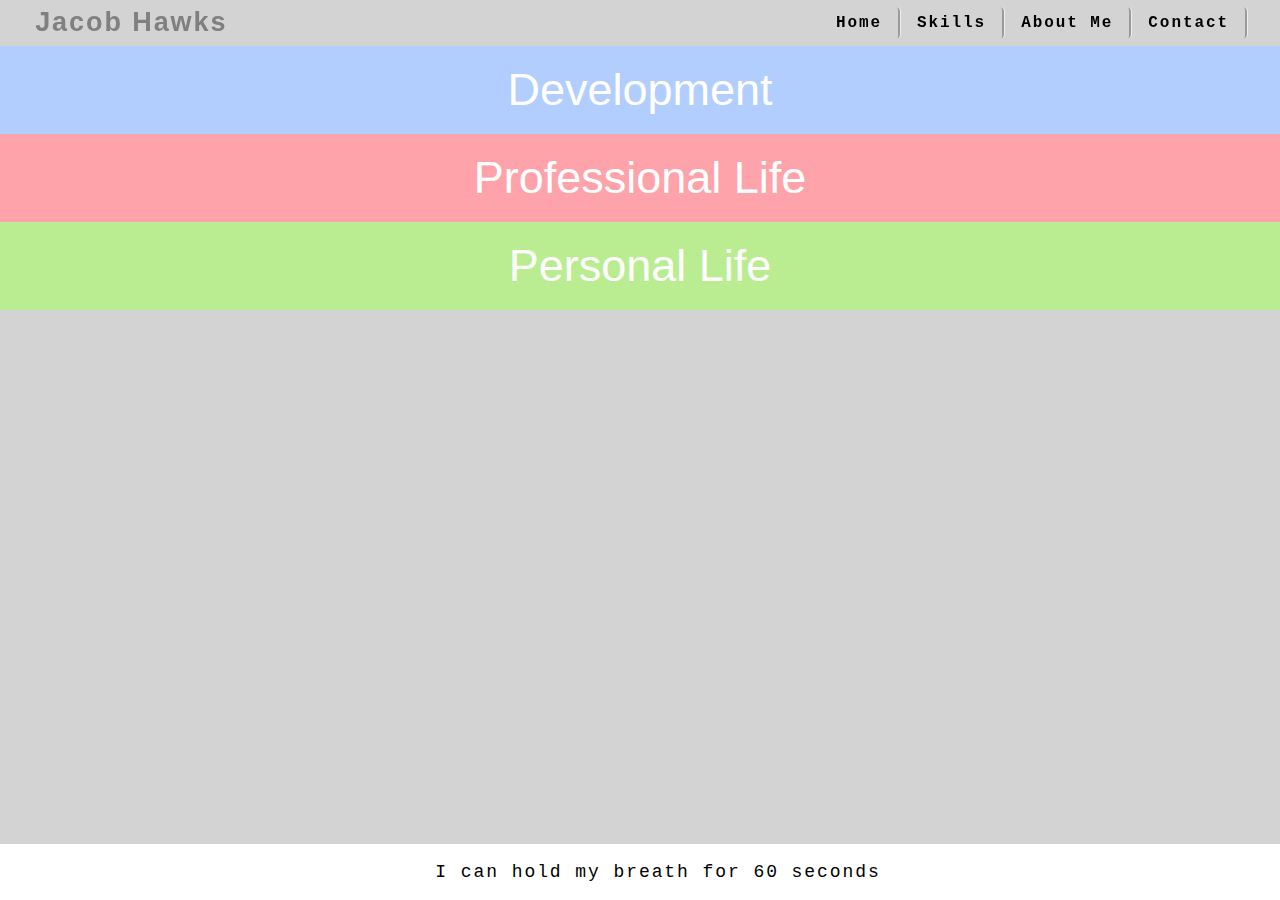
<file: AboutMe.html>
<!DOCTYPE html>
<html>
<head>
<link rel="stylesheet" href="Style.css">
<title>Jacob Hawks</title>
<meta charset="UTF-8">
<meta name="viewport" content="width=device-width" />
</head>
<body id="meWrapper">
	<header class="headerWrapper" id="meHeader">
	<a href="Index.html" class="siteTitle">
	<strong>Jacob Hawks</strong>
	</a>
	<nav class="Navi">
		<ul>
			<li><a id="lastNav" href="Contact.html">Contact</a></li>
			<li><a href="AboutMe.html">About Me</a></li>
			<li><a href="Skills.html">Skills</a></li>
			<li><a href="index.html">Home</a></li>
		</ul>
	</nav>
	</header>
	<div id="accordionWrapper">
	<div id="development" class="accordion">
	<button id="dev">Development</button>
	</div>
	<div id="panDev" class="panel">
		<p>I first got into software development in scouts, when we decided to get the robotics merit badge. We never actually got the badge but it peaked my interest in software when we learned to program Arduino boards.</p>
		<p><br>During high school I spent my summers going to the DATC, taking the Software Development course. In school I've been able to work on several significant projects for HTML & CSS, Java, and C#.
	</div>

	<div id="professional" class="accordion">
		<button id="pro">Professional Life</button>
	</div>
	<div id="panPro" class="panel">
		<p>In my professional life, I try to utilize my knowledge when I can. I've built tools to help with work and can better understand error messages, which has been especially useful working as a tech support agent at H&R Block.</p>
		<p><br>I am passionate about software development and am looking for a position where I can develop functional software full time.</p>
	</div>

	<div id="personal" class="accordion">
		<button id="per">Personal Life</button>
	</div>
	<div id="panPer" class="panel">
		<p>I spend most of my free time working on projects and being with friends and family. I enjoy adventures such as hikes, mountain biking, and car trips. I have a healthy obsession with space and technology.</p>
	</div>
	<div id="slideContainer">
	<div class="mySlides">I can hold my breath for 60 seconds</div>
	<div class="mySlides">I am an eagle scout</div>
	<div class="mySlides">I placed second in a triathalon</div>
	<div class="mySlides">I live in the basement</div>
	</div>
	</div>
	<script type="text/javascript" src="script.js"></script>
</body>
</html>
</file>
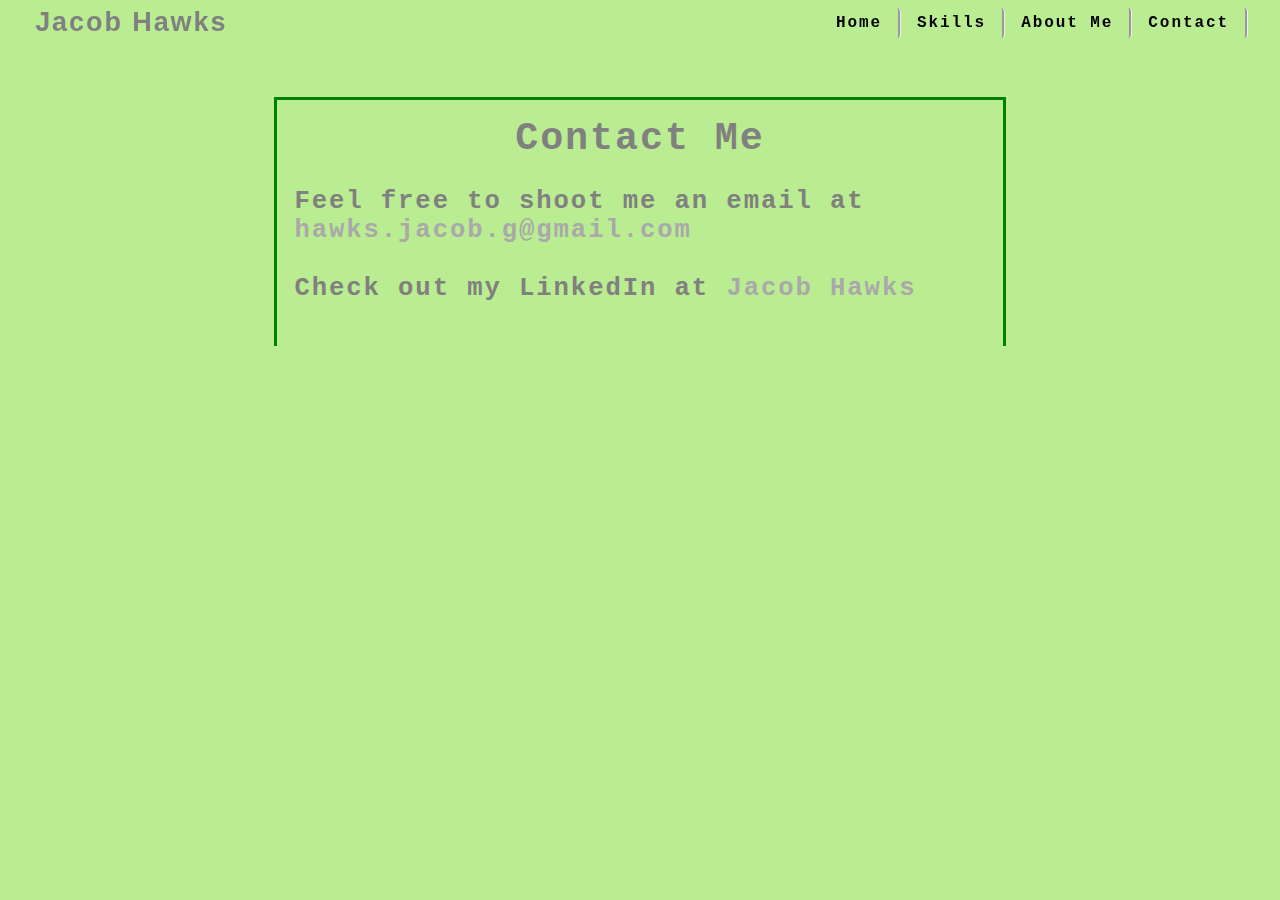
<file: Contact.html>
<!DOCTYPE html>
<html>
<head>
<link rel="stylesheet" href="Style.css">
<title>Jacob Hawks</title>
<script type="text/javascript" src="script.js">
</script>
<meta charset="UTF-8">
<meta name="viewport" content="width=device-width" />
</head>
<body id="contactWrapper">
	<header class="headerWrapper">
	<a href="Index.html" class="siteTitle">
	<strong>Jacob Hawks</strong>
	</a>
	<nav class="Navi">
		<ul>
			<li><a id="lastNav" href="Contact.html">Contact</a></li>
			<li><a href="AboutMe.html">About Me</a></li>
			<li><a href="Skills.html">Skills</a></li>
			<li><a href="index.html">Home</a></li>
		</ul>
	</nav>
	</header>
	<div id="contactInfoWrapper">
	<!--<div id="contactFormWrapper">
		<div class="container">
			<form action="/action_page.php">
				<input type="text" id="fname" name="firstname" placeholder="What's your name?">

				<input type="text" id="email" name="emailInput" placeholder="Your email address?">

				<textarea id="subject" name="subject" placeholder="What's on your mind?" style="height:200px"></textarea>

				<button id="submitButton" type="submit" value="Submit">Shoot</button>
		</form>
		</div>
	</div> -->
	<div id="contactLinks">
	<h2 id="contactTitle" class="contactText">Contact Me</h2>
	<p class="contactText contactEmail">Feel free to shoot me an email at <a href="mailto:hawks.jacob.g@gmail.com">hawks.jacob.g@gmail.com</a><br><br> Check out my LinkedIn at <a href="https://www.linkedin.com/in/jacobghawks" target="_blank">Jacob Hawks</a></p>
	</div>
	</div>
</body>
</html>
</file>
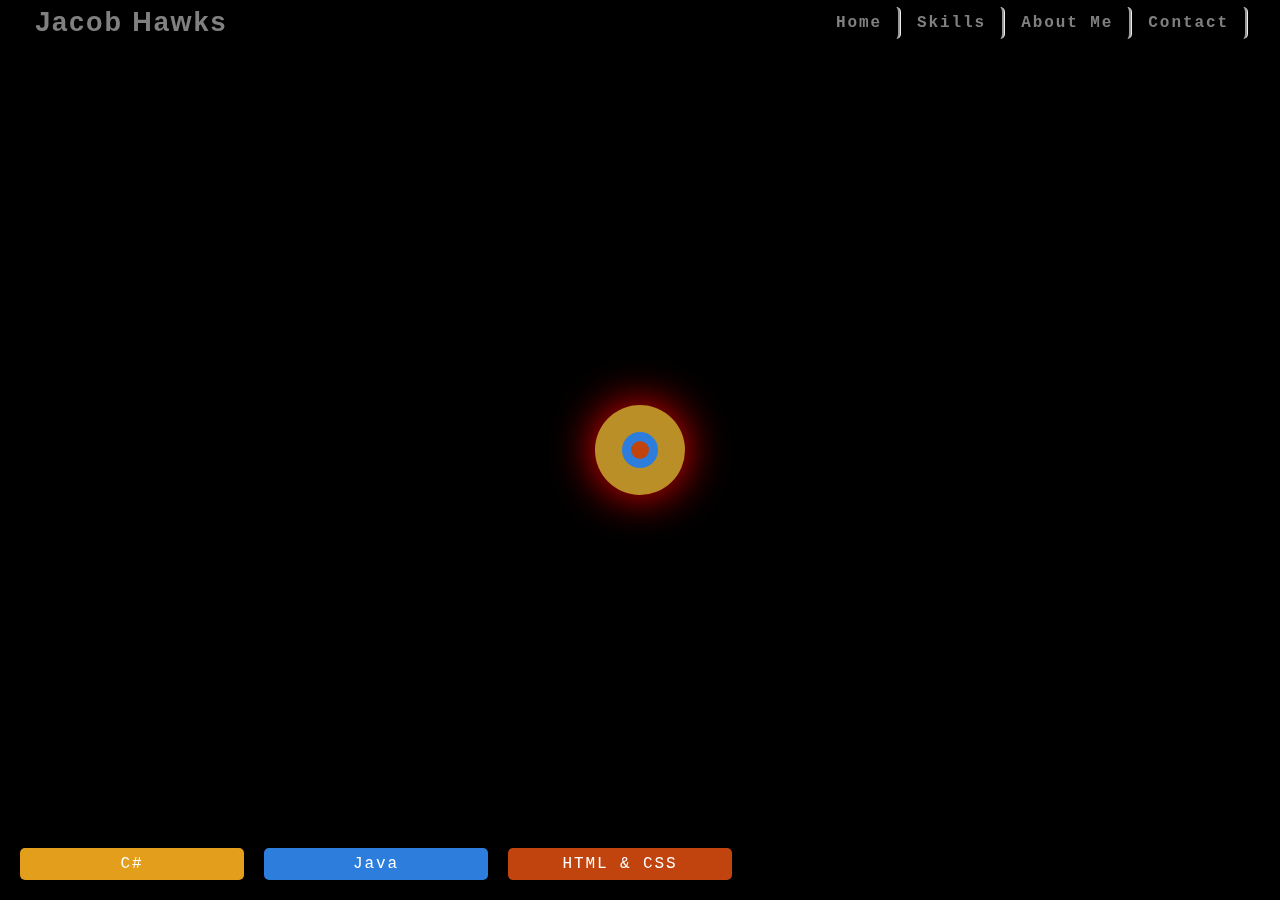
<file: Skills.html>
<!DOCTYPE html>
<html>
<head>
<link rel="stylesheet" href="Style.css">
<title>Jacob Hawks</title>
<script type="text/javascript" src="script.js">
</script>
<meta charset="UTF-8">
<meta name="viewport" content="width=device-width" />
</head>
<body onresize="setPopupPos(mercuryArea, mercury);setPopupPos(earthContainer, earth);setPopupPos(marsArea, mars);" onload="setPopupPos(mercuryArea, mercury);setPopupPos(earthContainer, earth);setPopupPos(marsArea, mars);">
	<header class="headerWrapper">
	<a href="Index.html" class="siteTitle" id="skillsTitle">
	<strong>Jacob Hawks</strong>
	</a>
	<nav class="Navi" id="navSkills">
		<ul>
			<li><a id="lastNav" href="Contact.html">Contact</a></li>
			<li><a href="AboutMe.html">About Me</a></li>
			<li><a href="Skills.html">Skills</a></li>
			<li><a href="index.html">Home</a></li>
		</ul>
	</nav>
	</header>
	<div class="stars">
	<div id="SkillsIndex">
	
	<div id="sun" class="center">
		<div onmouseover="growPlanet(mercury);" onmouseleave="shrinkPlanet(mercury);" id="mercuryArea" class="center planet">
			<div id="mercury" class="center" onclick="changeDiv(SkillsIndex, CSharp)">
				<p class="Popup centerPlanets">C#</p>
			</div>
		</div>
		<div id="earthContainer" class="center planet">
			<div onmouseover="growPlanet(earth);" onmouseleave="shrinkPlanet(earth);" id="earthArea" class="center">
				<div id="earth" class="center" onclick="changeDiv(SkillsIndex, Java)">
					<p class="Popup centerPlanets">Java</p>
				</div>
			</div>
			<div class="center" id="moonArea">
				<div class="center" id="moon"></div>
			</div>
		</div>
		<div onmouseover="growPlanet(mars);" onmouseleave="shrinkPlanet(mars);" id="marsArea" class="center planet">
			<div id="mars" class="center" onclick="changeDiv(SkillsIndex, HTMLCSS)">
				<p class="Popup">HTML & CSS</p>
			</div>
		</div>
	</div>
	<nav id="skills">
		<ul>
			<li><a onclick="changeDiv(SkillsIndex, CSharp)" onmouseover="showPopup(mercuryArea, mercury);growPlanet(mercury);" onmouseleave="hidePopup(mercuryArea, mercury);shrinkPlanet(mercury);" id="mercuryLink">C#</a></li>
			<li><a onclick="changeDiv(SkillsIndex, Java)" onmouseover="showPopup(earthContainer, earth); growPlanet(earth); " onmouseleave="hidePopup(earthContainer, earth); shrinkPlanet(earth);" id="earthLink">Java</a></li>
			<li><a onclick="changeDiv(SkillsIndex, HTMLCSS)" onmouseover="showPopup(marsArea, mars);growPlanet(mars);" onmouseleave="hidePopup(marsArea, mars);shrinkPlanet(mars);" id="marsLink">HTML & CSS</a></li>
		</ul>
	</nav>
	</div>
	</div>
	
	<div id="CSharp" style="display: none">
	<div class="arrow" onclick="changeDiv(CSharp, SkillsIndex)"></div>
	<p class="subdivText">
	<img id="csharpPic" src="C_Sharp_wordmark.svg.png" alt="C#">
	I know the ins and outs of C# and have built many applications with it. I am able to take a program from the drawing board to an executable.</p> 
	</div>
	
	<div id="Java" style="display: none">
	<div class="arrow" onclick="changeDiv(Java, SkillsIndex)"></div>
	<p class="subdivText">
	<img id="javaPic" src="Java_programming_language_logo.svg.png" alt="Java">
	I decided to learn Java because with the Java Virtual Machine, I am able to build programs for many environments.</p>
	</div>
	
	<div id="HTMLCSS" style="display: none">
	<div class="arrow" onclick="changeDiv(HTMLCSS, SkillsIndex)"></div>
	<p class="subdivText">
	<img id="htmlPic" src="CSS3_and_HTML5_badges.svg_.png" alt="HTML $ CSS">
	HTML & CSS are the bases of web design. Having a strong knowledge of these languages has helped me make clean and dynamic websites.</p>
	</div>
</body>
</html>
</file>
<file: Style.css>
html, body {
	font-family: "Courier New";
	-webkit-font-smoothing: antialiased;
	overflow: hidden;
	margin: 0%;
	letter-spacing: .15vw;
}
#skills ul {
	position: fixed;
	bottom: 20px;
    list-style-type: none;
    margin: 0;
    padding: 0;
    overflow: hidden;
}
#skills li {
    float: left;
}
#skills li a {
    border-radius : 5px;
    display: block;
    color: white;
    text-align: center;
    padding: 7px 16px;
	margin-left: 20px;
	width: 15vw;
    text-decoration: none;
}
#skills li:hover {
    cursor: pointer;
}
#skills li a:hover {
	background-color: green;
}
.headerWrapper {
    padding: 7px 0;
	padding-left: 1.5vw;
	width: 96vw;
	position: sticky;
	top: -1px;
	width: 100%;
}
#meHeader {
	background: rgba(211, 211, 211, .8);
}
.siteTitle {
	text-decoration: none;
    list-style-type: none;
    padding: 0 16px;
	position: absolute;
	z-index:1;
	font-size: 3vmin;
	font-family: "calluna-sans",Helvetica,Helvetica Neue,Arial;
	color: gray;
}
#skillsTitle {
	color: gray;
}
.Navi ul {
	right: 0;
	top: 0;
    list-style-type: none;
    margin: 0;
    padding: 0;
	padding-right: 4%;
    overflow: hidden;
}
.Navi li {
    float: right;
}
.Navi li a {
	font-weight: bold;
    border-radius : 5px;
    display: block;
    color: black;
    text-align: center;
    padding: 7px 16px;
    text-decoration: none;
	border-right: groove;
}
.Navi li a:link {
	color: black;
	text-decoration: none;
}
.Navi li a:visited {
    text-decoration: none;
	color: black;
}
.Navi li a:hover {
	color: grey;
}
.Navi li a:active {
}
.indexWrapper {
	width: 100vw;
	height: 100vh;
	background-color: rgb(52, 152, 219);
	background-size: cover;
}
#indexTitle {
	color: lightgray;
}
#name {
	margin: auto;
	margin-top: 28vh;
	text-align: center;
	font-size: 7vmin;
}
.text {
	margin: auto;
	margin-bottom: 0%;
	margin-top: 0%;
	font-family: 'Roboto', sans-serif;
	color: white;
}
.borderTop {
	border-top: groove;
	width: 90vmin;
	font-family: 'Roboto', sans-serif;
	color: lightgray;
}
#jacob {
	font-weight: bold;
}
#indexBottom {
	backgroundcolor: #084ea3;
	height: 100%;
}
#CSharp {
	width: 80%;
	margin: auto;
	margin-top: 15vh;
	background-color: white;
	border: solid #e39e1c;
	border-width: 20px;
	animation: grow .4s;
}
#Java {
	width: 80%;
	margin: auto;
	margin-top: 15vh;
	background-color: white;
	border: solid #2d7ddc;
	border-width: 20px;
	animation: grow .4s;
}
#HTMLCSS {
	width: 80%;
	margin: auto;
	margin-top: 15vh;
	background-color: white;
	border: solid #c1440e;
	border-width: 20px;
	animation: grow .4s;
}
#slideContainer {
	position: absolute;
	text-align: center;
	width: 100%;
	margin: auto;
	bottom: 0;
	padding: 2vmin;
	background: white;
}
#accordionWrapper {
	padding-bottom: 6vmin;
	font-size: 2vmin;
}
.subdivText {
	width: 70%;
	margin: auto;
	margin-bottom: 6%;
	font-size: 3vmin;
}
.arrow {
  border: solid black;
  border-width: 0 10px 10px 0;
  height: 15px;
  width: 15px;
  padding: 5px;
  display: inline-block;
  margin-left: 10px;
  margin-top: 10px;
  
  transform: rotate(135deg);
  -webkit-transform: rotate(135deg);
}
.arrow:hover {
	cursor: pointer;
	border: solid grey;
	
	border-width: 0 10px 10px 0;
	height: 15px;
	width: 15px;
	padding: 5px;
	display: inline-block;
  
	transform: rotate(135deg);
	-webkit-transform: rotate(135deg);
}
#htmlPic {
	width: 15vmin;
	height: 12vmin;
	padding-left: 10px;
	float: right;
}
#javaPic {
	width: 12vmin;
	height: 20vmin;
	background-color: white;
	padding-left: 10px;
	float: right;
}
#csharpPic {
	width: 18vmin;
	height: 12vmin;
	padding-left: 10px;
	float: right;
}
input[type=text], select, textarea {
    width: 100%;
    padding: 12px;
    border: 1px solid #ccc;
    border-radius: 4px;
    box-sizing: border-box;
    margin-top: 6px;
    margin-bottom: 16px;
	resize: none;
	font-family: monospace;
	font-size: 1.5em;
}
#submitButton[type=submit] {
    background-color: #00cc00;
    color: white;
    padding: 12px 20px;
    border: none;
    border-radius: 4px;
    cursor: pointer;
	font-family: monospace;
	font-size: 1.5em;
	width: 100%;
	margin: auto;
}
#submitButton[type=submit]:hover {
    background-color: #45a049;
}
.container {
    border-radius: 5px;
    background-color: #f2f2f2;
    padding: 20px;
	max-width: 50em;
	margin: auto;
	font-family: monospace !important;
}
#contactWrapper {
	background-color: #baed91;
	height: 100vh;
	width: 100vw;
}
#contactLinks {
	border-left: solid green;
	border-top: solid green;
	border-right: solid green;
	padding: 1.5%;
	font-size: 2vw;
	width: 60%;
	margin: auto;
	color: grey;
	font-weight: 900;
}
#contactFormWrapper {
    border-radius: 5px;
    padding: 20px;
	width: 50%;
	max-width: 50em;
	margin: auto;
	font-family: monospace !important;
	float: right;
}
#contactLinks a:link {
	color: darkgrey;
	text-decoration: none;
}
#contactLinks a:visited {
    text-decoration: none;
	color: darkgrey;
}
#contactLinks a:hover {
	text-decoration: underline;
}
#contactLinks a:active {
    text-decoration: underline;
}
#contactTitle {
	text-align: center;
    box-sizing: border-box;
	font-family: monospace;
	resize: none;
	margin: 0;
}
#contactInfoWrapper {
	margin-top: 3%;
	width: 90%;
	margin: auto;
	margin-top: 4%;
}
#meWrapper {
	height: 100vh;
	width: 100vw;
	overflow-y: scroll;
	background-color: lightgray;
}
.accordion #dev,#pro,#per{
    color: white;
    cursor: pointer;
    padding: 18px;
    width: 100%;
    border: none;
    text-align: left;
    outline: none;
    font-size: 5vmin;
    transition: 0.4s;
	text-align: center;
}
.panel {
    transition: 0.4s;
	text-align: center;
	font-size: 3vmin;
	margin: auto;
    padding: 0 12%;
    background-color: white;
    max-height: 0;
    overflow: hidden;
    transition: max-height 0.2s ease-out;
}
.panel p{
	margin: 0;
	color: white;
}
@keyframes grow {
  from {
    transform: scale(0);
  }
  to {
    transform: scale(1);
  }
}
#dev {
	background-color: #b2cefe;
}
#dev:hover {
	background-color: #009ace;
}
#panDev {
	background-color: #00ace6;
}
#pro {
	background-color: #fea3aa;
}
#pro:hover {
	background-color: #e24814;
}
#panPro {
	background-color: #ff5116;
}
#per {
	background-color: #baed91;
}
#per:hover {
	background-color: #67c60d;
}
#panPer {
	background-color: #6fd510;
}
.active #dev {
	background-color: #009ace !important;
}
.active #pro {
	background-color: #e24814; !important;
}
.active #per {
	background-color: #67c60d; !important;
}
#navSkills li a {
	color: gray;
}
#navSkills li a:hover {
	color: white;
}
#mercuryLink {
	background-color: #e39e1c;
}
#earthLink {
	background-color: #2d7ddc;
}
#marsLink {
	background-color: #c1440e;
}
.stars {
  background-color: black;
  position:absolute;
  top:0;
  left:0;
  right:0;
  bottom:0;
  width:100%;
  height:100%;
  animation: slideStars 2000s linear infinite;
  background:#000 url(http://www.script-tutorials.com/demos/360/images/stars.png) repeat top center;
  z-index: -1;
}
@keyframes slideStars {
    from { background-position: 0 0; }
    to { background-position: -40000px -40000px; }
}
.center {
	margin:auto;
	position:absolute;
	top:0;
	bottom:0;
	left:0;
	right:0;
}
.Popup {
	background-color: white;
	padding: 5%;
	font-size: 2vmin;
	width: max-content;
	position: absolute;
	top: 4vmin;
	text-align: center;
	visibility: hidden;
	z-index: 100;
}
#sun {
    background-color : #ba8f27;
    border-radius : 50%;
    box-shadow : 0 0 5vmin red;
	width: 10vmin;
    height: 10vmin;
}
#marsArea {
    height : 4vmin;
    width : 4vmin;
	position: absolute;
	animation: rotMars 40s linear infinite;
}
#mars {
    background-color : #c1440e;
    border-radius : 100%;
    height : 2.1vmin;
    width : 2.1vmin;
}
#marsArea:hover {
	animation-play-state: paused !important;
}
#marsArea:hover .Popup {
	visibility: visible !important;
}
#mercuryArea {
    height : 4.5vmin;
    width : 4.5vmin;
	position: absolute;
	animation: rotMercury 16s linear infinite;
}
#mercury {
	background-color: #e39e1c;
    border-radius : 100%;
    height : 3.7vmin;
    width : 3.7vmin;
}
#mercuryArea:hover {
	animation-play-state: paused !important;
}
#mercuryArea:hover .Popup {
	visibility: visible !important;
}
#earthContainer {
    border-radius : 100%;
    height : 5vmin;
    width : 5vmin;
	animation: rotEarth 25s linear infinite;
}
#earthArea {
    border-radius : 100%;
    height : 5vmin;
    width : 5vmin;
}
#earth {
    background-color: #2d7ddc;
    border-radius: 100%;
    height: 4vmin;
    width: 4vmin;
}
#earthContainer:hover {
	animation-play-state: paused !important;
}
#earthArea:hover .Popup {
	visibility: visible !important;
}
#moonArea {
	will-change: transform;
    border-radius : 100%;
    height : 2.6vmin;
    width : 2.6vmin;
	position: absolute;
	animation: rotMoon 5s linear infinite;
}
#moon {
    background-color : #b2b2b2;
    border-radius : 100%;
    height : 1vmin;
    width : 1vmin;
	z-index: 10000;
}
#moonArea:hover {
	animation-play-state: paused;
}
#moonArea:hover #moon{
	transform: scale(1.5);
	transition-duration: 100ms;
}
.steel {
	-webkit-transform: translate3d(0,0,0);
	-moz-transform: translate3d(0,0,0);
	-ms-transform: translate3d(0,0,0);
	-o-transform: translate3d(0,0,0);
	transform: translate3d(0,0,0);
	
	-webkit-backface-visibility: hidden;
	-moz-backface-visibility: hidden;
	-ms-backface-visibility: hidden;
	backface-visibility: hidden;

	-webkit-perspective: 1000;
	-moz-perspective: 1000;
	-ms-perspective: 1000;
	perspective: 1000;
}
@keyframes rotMercury {
	from {
		transform: rotate(0deg)
		           translate(20vmin)
		           rotate(0deg);
	}
	to {
		transform: rotate(-360deg)
		           translate(20vmin) 
		           rotate(360deg);
	}
}
@-webkit-keyframes rotMercury {
  from {
		transform: rotate(0deg)
		           translate(20vmin)
		           rotate(0deg);
	}
	to {
		transform: rotate(-360deg)
		           translate(20vmin) 
		           rotate(360deg);
	}
}
@-moz-keyframes rotMercury {
  from {
		transform: rotate(0deg)
		           translate(20vmin)
		           rotate(0deg);
	}
	to {
		transform: rotate(-360deg)
		           translate(20vmin) 
		           rotate(360deg);
	}
}
@-o-keyframes rotMercury {
  from {
		transform: rotate(0deg)
		           translate(20vmin)
		           rotate(0deg);
	}
	to {
		transform: rotate(-360deg)
		           translate(20vmin) 
		           rotate(360deg);
	}
}
@keyframes rotEarth {
	from {
		transform: rotate(0deg)
		           translate(-30vmin)
		           rotate(0deg);
	}
	to {
		transform: rotate(360deg)
		           translate(-30vmin) 
		           rotate(-360deg);
	}
}
@-webkit-keyframes rotEarth {
  from {
		transform: rotate(0deg)
		           translate(-30vmin)
		           rotate(0deg);
	}
	to {
		transform: rotate(360deg)
		           translate(-30vmin) 
		           rotate(-360deg);
	}
}
@-moz-keyframes rotEarth {
  from {
		transform: rotate(0deg)
		           translate(-30vmin)
		           rotate(0deg);
	}
	to {
		transform: rotate(360deg)
		           translate(-30vmin) 
		           rotate(-360deg);
	}
}
@-o-keyframes rotEarth {
  from {
		transform: rotate(0deg)
		           translate(-30vmin)
		           rotate(0deg);
	}
	to {
		transform: rotate(360deg)
		           translate(-30vmin) 
		           rotate(-360deg);
	}
}
@keyframes rotMoon {
	from {
		transform: rotate(0deg)
		           translate(4vmin)
		           rotate(0deg);
	}
	to {
		transform: rotate(360deg)
		           translate(4vmin) 
		           rotate(-360deg);
	}
}
@-webkit-keyframes rotMoon {
  from {
		transform: rotate(0deg)
		           translate(4vmin)
		           rotate(0deg);
	}
	to {
		transform: rotate(360deg)
		           translate(4vmin) 
		           rotate(-360deg);
	}
}
@-moz-keyframes rotMoon {
  from {
		transform: rotate(0deg)
		           translate(4vmin)
		           rotate(0deg);
	}
	to {
		transform: rotate(360deg)
		           translate(4vmin) 
		           rotate(-360deg);
	}
}
@-o-keyframes rotMoon {
  from {
		transform: rotate(0deg)
		           translate(4vmin)
		           rotate(0deg);
	}
	to {
		transform: rotate(360deg)
		           translate(4vmin) 
		           rotate(-360deg);
	}
}
@keyframes rotMars {
	from {
		transform: rotate(0deg)
		           translate(40vmin)
		           rotate(0deg);
	}
	to {
		transform: rotate(360deg)
		           translate(40vmin) 
		           rotate(-360deg);
	}
}
@-webkit-keyframes rotMars {
  from {
		transform: rotate(0deg)
		           translate(40vmin)
		           rotate(0deg);
	}
	to {
		transform: rotate(360deg)
		           translate(40vmin) 
		           rotate(-360deg);
	}
}
@-moz-keyframes rotMars {
  from {
		transform: rotate(0deg)
		           translate(40vmin)
		           rotate(0deg);
	}
	to {
		transform: rotate(360deg)
		           translate(40vmin) 
		           rotate(-360deg);
	}
}
@-o-keyframes rotMars {
  from {
		transform: rotate(0deg)
		           translate(40vmin)
		           rotate(0deg);
	}
	to {
		transform: rotate(360deg)
		           translate(40vmin) 
		           rotate(-360deg);
	}
}
@media only screen and (max-width: 600px) {
	
	#contactLinks {
		font-size: 5vw;
		border: none;
		width: 80%;
	}
	.Navi li a {
		font-size: 2vw;
		padding: 3px 8px;
	}
	.arrow {
		border-width: 0 1.5vmin 1.5vmin 0;
		height: 1.2vmin;
		width: 1.2vmin;
		padding: 1vmin;
		display: inline-block;
		margin-left: 1.2vmin;
		margin-top: 1.2vmin;
	}
	.arrow:hover {
		border-width: 0 1.5vmin 1.5vmin 0;
		height: 1.2vmin;
		width: 1.2vmin;
		padding: 1vmin;
		display: inline-block;
		margin-left: 1.2vmin;
		margin-top: 1.2vmin;
	}
	.siteTitle {
		letter-spacing: .15vw;
	}
	body {
		letter-spacing: 0;
	}
}
</file>
